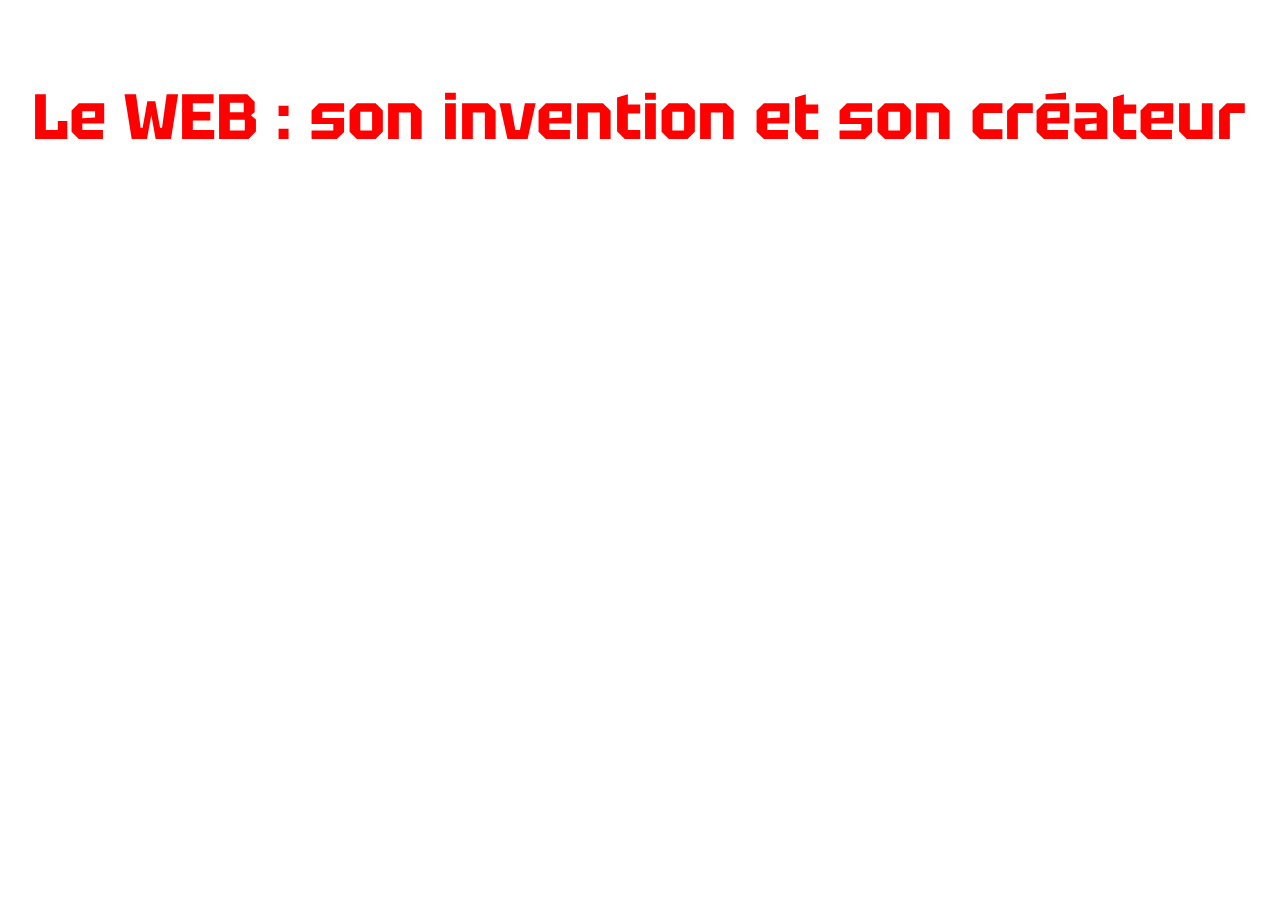
<file: index.html>
<!DOCTYPE html>
<html>
    <head>
        <meta charset="UTF-8">
        <title>Le WEB explication : page accueil</title>
        <link href="snt_styles.css" rel="stylesheet">
    </head>
    <body>
        <h1 class="align_center">Le WEB : son invention et son créateur</h1>
        <h2>Rapide explication</h2>
        <p>Le web est un sujet complexe et très intéressant. Nous avons
            donc séparé ce site en plusieurs pages : une
            sur son créateur, 
            <a href="web_creator.html" 
               title="cliquer pour en apprendre plus">
               John Berners-Lee,
            </a>
             et une sur ses trois 
            <a href="technologies_fondatrices.html" 
               title="cliquer pour en apprendre plus">
               technologies fondatrices.</a>
        </p>
        <p>Et en bonus, notre équipe vous a concocté une petite page sur le <a href="steam.html">logiciel STEAM</a></p>
        <p class="hidden">Ce texte est quasi invisible bravo tu as reussi à le voir</p>
    </body>
    <br><br>

<!-- ceci est un easter egg -->
</html>
</file>
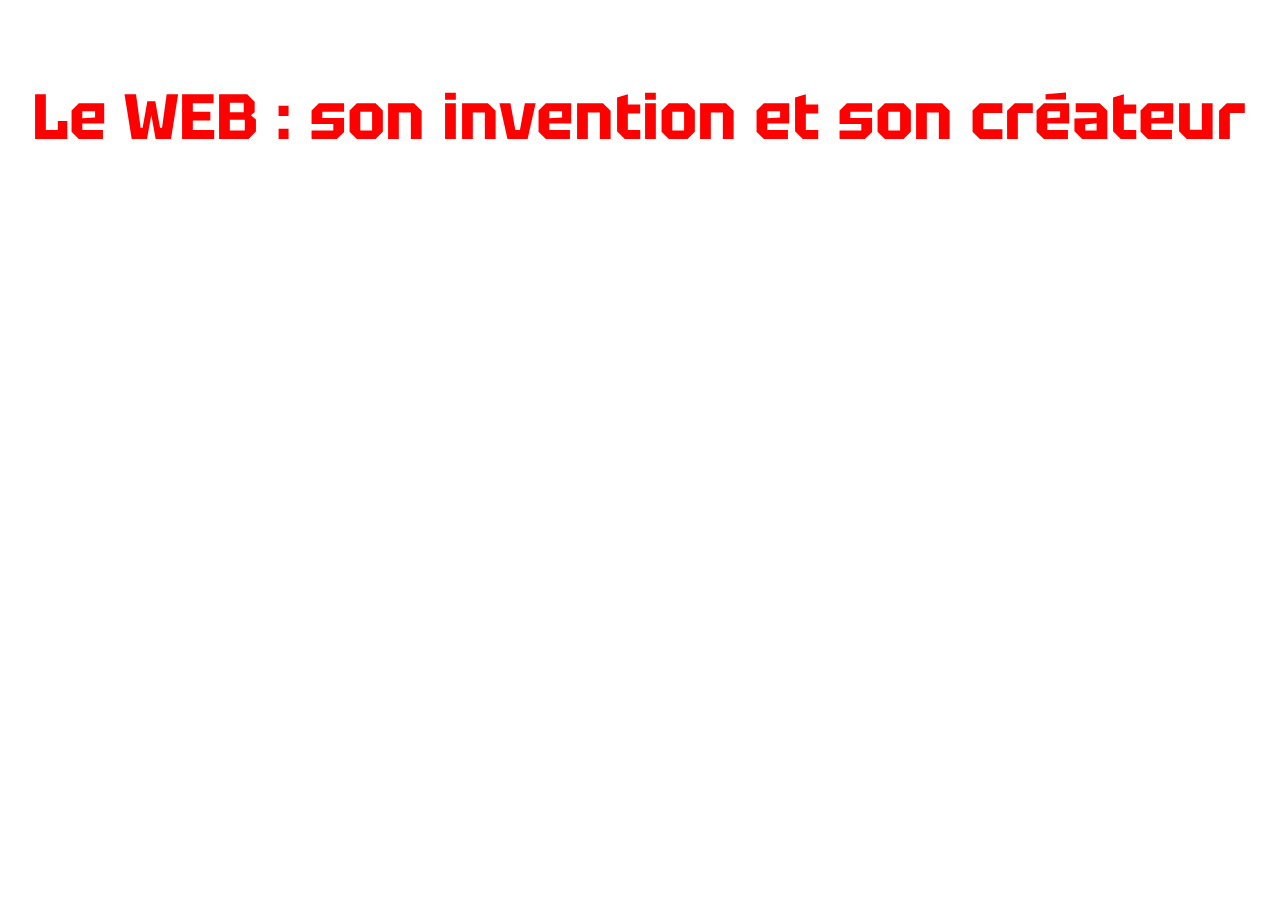
<file: accueil_snt.html>
<!DOCTYPE html>
<html>
    <head>
        <meta charset="UTF-8">
        <title>Le WEB explication : page accueil</title>
        <link href="snt_styles.css" rel="stylesheet">
    </head>
    <body>
        <h1 class="align_center">Le WEB : son invention et son créateur</h1>
        <h2>Rapide explication</h2>
        <p>Le web est un sujet complexe et très intéressant. Nous avons
            donc séparé ce site en plusieurs pages : une
            sur son créateur, 
            <a href="web_creator.html" 
               title="cliquer pour en apprendre plus">
               John Berners-Lee,
            </a>
             et une sur ses trois 
            <a href="technologies_fondatrices.html" 
               title="cliquer pour en apprendre plus">
               technologies fondatrices.</a>
        </p>
        <p>Et en bonus, notre équipe vous a concocté une petite page sur le <a href="steam.html">logiciel STEAM</a></p>
    </body>
    <br><br>

<!-- ceci est un easter egg -->
</html>
</file>
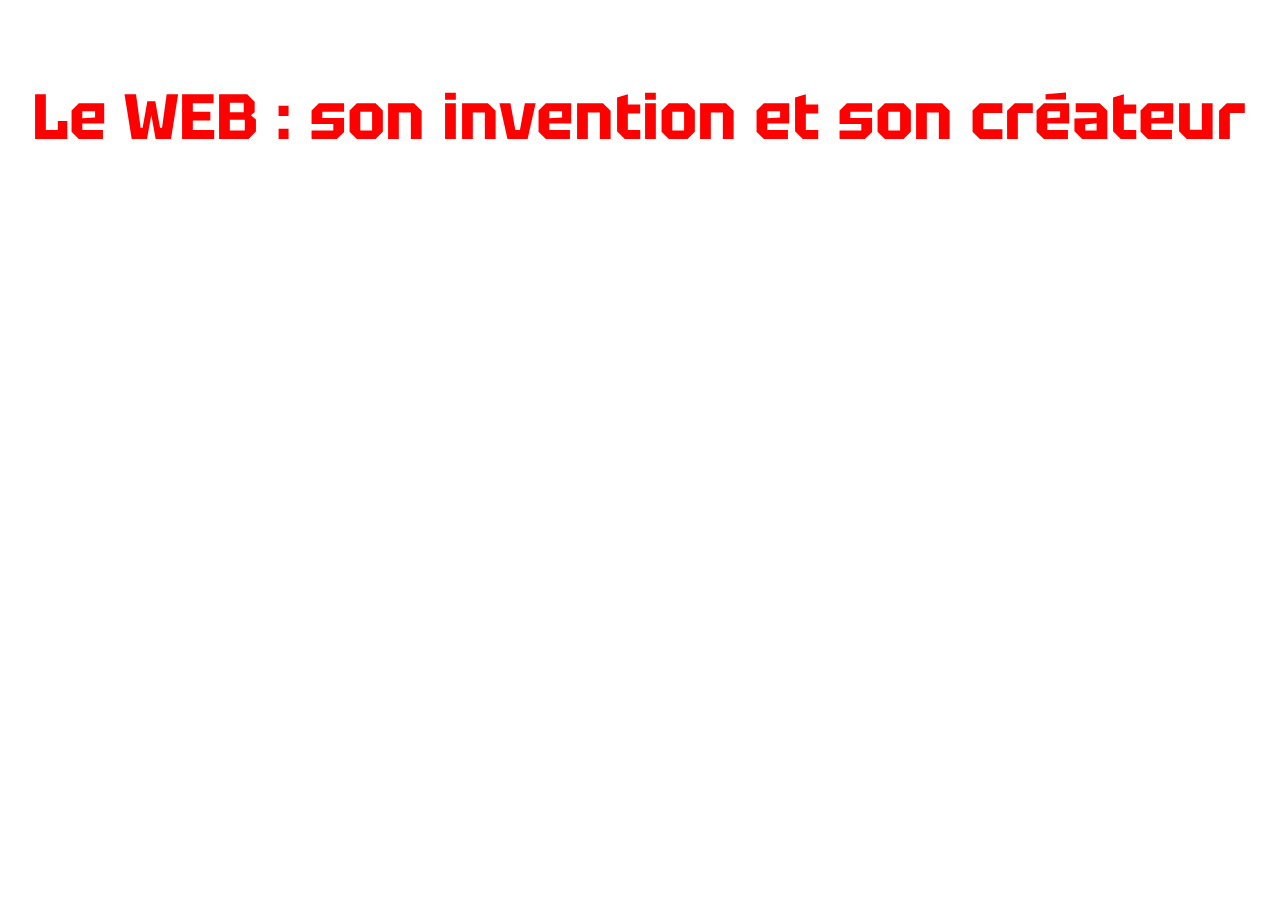
<file: index_old.html>
<!DOCTYPE html>
<html lang="fr">
<head>
    <meta charset="UTF-8">
    <meta name="viewport" content="width=device-width, initial-scale=1.0">
    <title>Le WEB explication : page accueil</title>
    <link href="snt_styles.css" rel="stylesheet">
</head>
<body>
    <h1 class="align_center">Le WEB : son invention et son créateur</h1>
    <h2>Rapide explication</h2>
    <p>
        Le web est un sujet complexe et très intéressant. Nous avons
        donc séparé ce site en plusieurs pages : une
        sur son créateur, 
        <a href="web_creator.html" title="cliquer pour en apprendre plus">John Berners-Lee</a>,
        et une sur ses trois 
        <a href="technologies_fondatrices.html" title="cliquer pour en apprendre plus">technologies fondatrices</a>.
    </p>
    <p>
        Et en bonus, notre équipe vous a concocté une petite page sur le
        <a href="steam.html">logiciel STEAM</a>.
    </p>
</body>
<!-- ceci est un easter egg -->
</html>
</file>
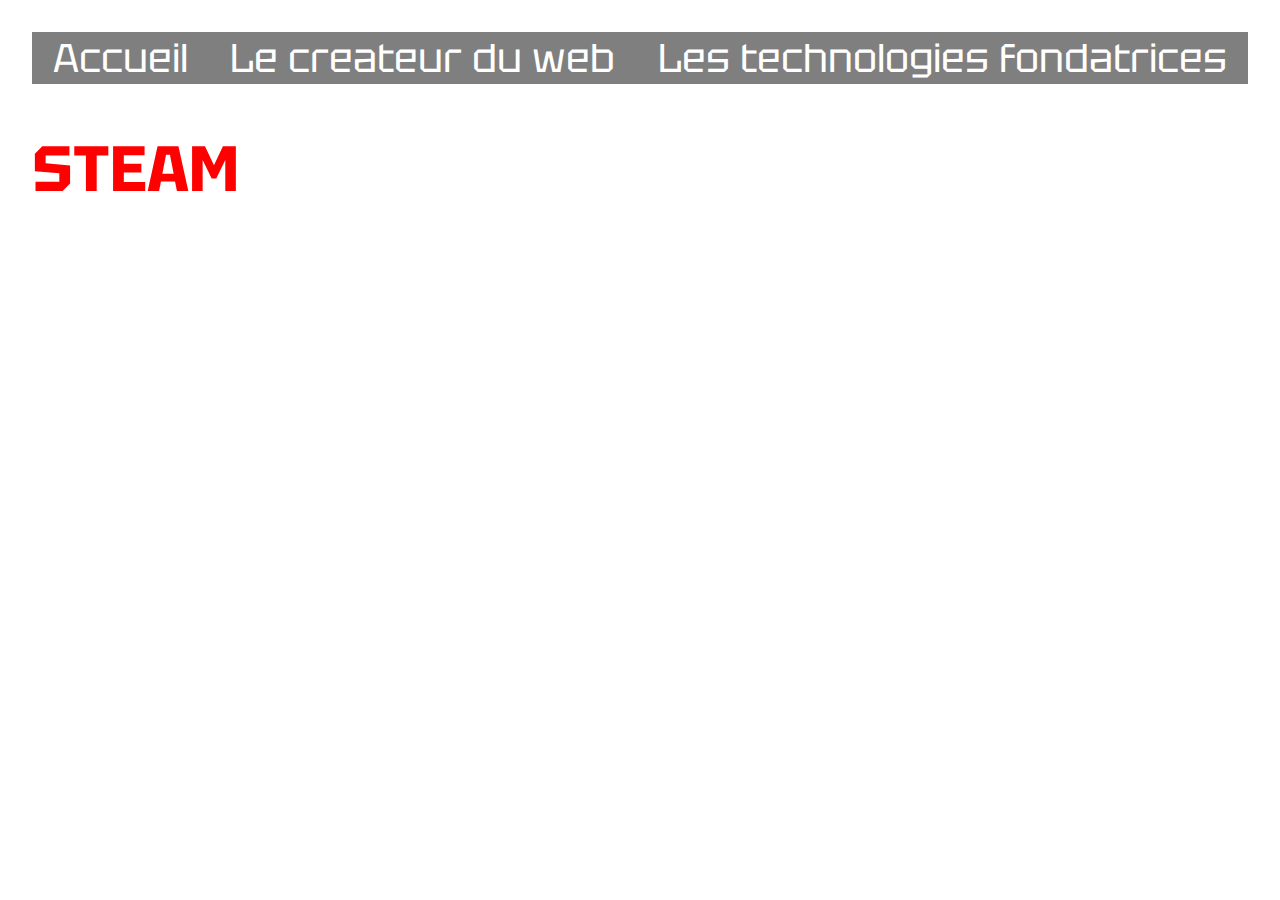
<file: steam.html>
<!DOCTYPE html>
<html lang="fr">
    <head>
        <meta charset="UTF-8">
        <link href="snt_styles.css" rel="stylesheet">
        <title>Steam : le paradis informatique</title>
    </head>
    <header>      
        <a href="index.html" title="Retour à l'acceuil">Accueil</a> 
        <a href="web_creator.html" title="Aller sur la page relatant l'histoire du créateuir du web">Le createur du web</a>
        <a href="technologies_fondatrices.html" title="Aller sur la page sur les technologies fondatrices du web">Les technologies fondatrices</a>
      </header>
    <body>
        <h1>STEAM</h1>
        <h2>Brève explication</h2>
        <p class="petit">
            Steam est un logiciel permetant un acces rapide et simple a des milliers de jeux vidéos.
            Il est révolutionnaiure, et incontournable pour n'importe quel joueur PC.
        </p>
        <h2>Steam en chiffres</h2>
        <ul class="petit">
            <li>Créé le 12 septembre 2003</li>
            <li>Steam propose près de 105 000 jeux</li>
            <li>Un maximum de 40 millions de joueurs connectés à la plateforme de manière simultané</li>
        </ul>
        <h2>Un peu d'histoire</h2>
        <p class="petit">
            Initialement, Steam est présenté en mars 2002 comme un système permettant de simplifier
            la diffusion de contenu. Le client devait permettre l'automatisation de la mise à jour
            des jeux, notamment Counter-Strike.<br>
            Fin 2005, les premiers jeux tiers commencèrent à être vendus sur Steam. Ce fut le début
            d'une rapide accession en notoriété pour Steam en tant que plate-forme de distribution
            dématérialisée de jeux sur PC.<br>
            De nos jours, la plupart des éditeurs de jeux vendent une grande partie de leurs titres sur Steam.
        </p>
    </body>
</file>
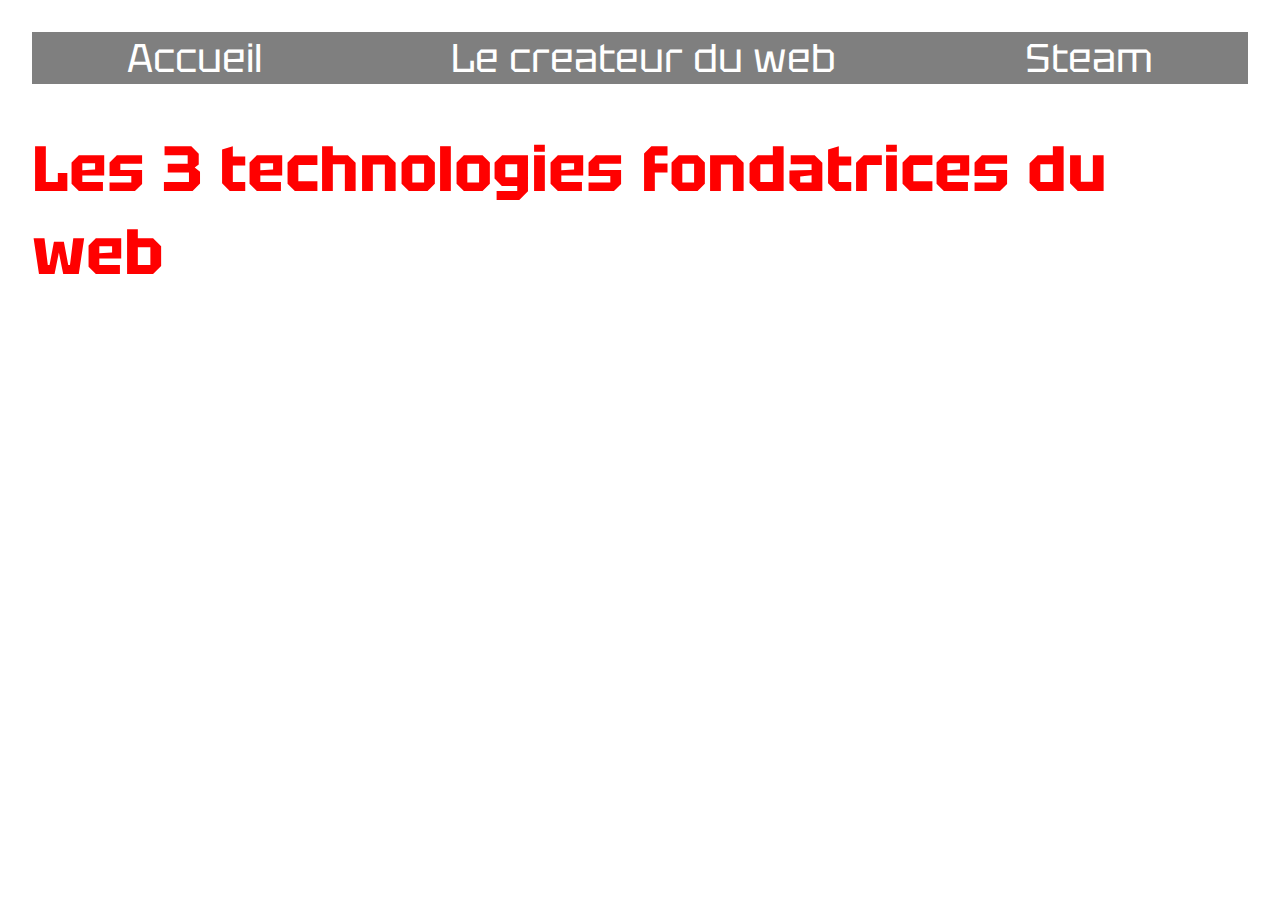
<file: technologies_fondatrices.html>
<!DOCTYPE html>
<html lang="fr">
  <head>
    <meta charset="UTF-8">
    <title>Les 3 technologies fondatrices du web</title>
    <link href="snt_styles.css" rel="stylesheet">
  </head>
  <header>      
    <a href="index.html" title="Retour à l'acceuil">Accueil</a> 
    <a href="web_creator.html" title="Aller sur la page relatant l'histoire du créateuir du web">Le createur du web</a>
    <a href="steam.html" title="Aller sur la page relatant l'histoire de steam">Steam</a>
  </header>
  <body>
    <h1>Les 3 technologies fondatrices du web</h1>
    <p><a href="web_creator.html">Tim Burners lee</a> est l'inventeur des 3 principales technologies du web :</p>
    <ul>
      <li>Les adresses Web sous forme d'URL</li>
      <li>Le protocole de communication HTTP</li>
      <li>Le langage HTML qui utilise des balises pour structurer les pages Web.</li>
    </ul><br>

  </body>
</file>
<file: snt_styles.css>
@import url('https://fonts.googleapis.com/css2?family=Tektur:wght@400..900&display=swap');

* {
  font-family: "Tektur", sans-serif;
  font-optical-sizing: auto;
  box-sizing: border-box;
}

*::selection {
  color: #7fff00;
  background: rgba(0, 145, 199, 0.5);
}

header {
  background: rgba(0, 0, 0, 0.5);
  text-align: center;
  font-size: 40px;
  flex: 1;
  display: flex;
  justify-content: space-around;
  margin: 0;
}

html, body {
  margin: 0;
  padding: 1em;
  height: 100%;
  color: white;
}

body {
  background-image: url("https://img.freepik.com/free-photo/3d-rendering-hexagonal-texture-background_23-2150796421.jpg?t=st=1742291789~exp=1742295389~hmac=92042eced38ed624981667d0a1ccc6cb63aab945f64b9b45a9a962e51426ba92&w=1060");
  background-repeat: no-repeat;
  background-size: cover; 
  background-position: center;
  background-attachment: scroll;
  margin: 0;
}

p {
  margin-left: 2%;
}

h1 {
  color: red;
  font-size: 400%;
}

a {
  text-decoration: none;
  color: inherit;
}

a:hover {
  color: orange;
  border-bottom: 2px solid gold;
}

li, a, p, h2 {
  color: white;
  list-style-type: disc;
}

li, p, h2 {
  font-size: 150%;
}

.hidden {
  opacity: 0;
  transition: opacity 0.3s ease;
  font-size: 150%;
}

.hidden:hover {
  opacity: 1;
}

img {
  width: 20%;
  border-radius: 10%;
}

h2.center {
  text-align: center;
}

img.center {
  display: block;
  margin: auto;
}

.petit {
  font-size: 120%;
}

ul.petit {
  font-size: 80%;
}
</file>
